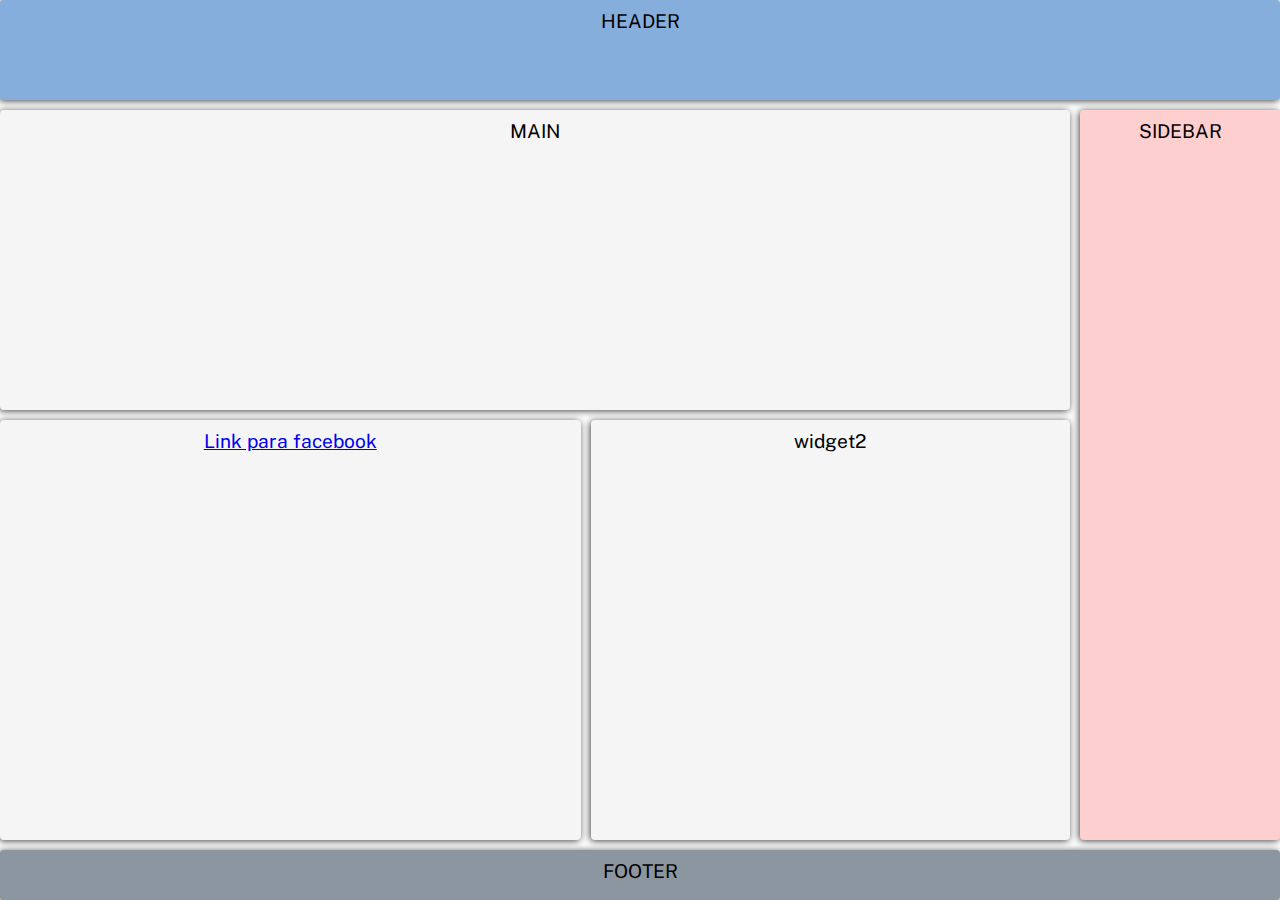
<file: ejemplo pa diego.html>
<!DOCTYPE html>
<html lang="en">
<head>
  <meta charset="UTF-8">
  <meta name="viewport" content="width=device-width, initial-scale=1.0">
  <title>Grid</title>
  <link rel="stylesheet" href="ejemplo pa isaac.css">
</head>
<body class="grid-container">
  <header class="header">HEADER</header>
  <aside class="sidebar">SIDEBAR</aside>
  <article class="main">MAIN</article>
  <article class="widget1">
    <a href="http://www.facebook.com">
      Link para facebook
    </a>
  </article>
  <article class="widget2">widget2</article>
  <footer class="footer">FOOTER</footer>
</body>
</html>
</file>
<file: ejemplo pa isaac.css>
@import url("https://fonts.googleapis.com/css2?family=Public+Sans&display=swap");

* {
  box-sizing: border-box;
  margin: 0;
  padding: 0;
}

html {
  height: 100%;
}

body {
  font-family: "Public Sans", sans-serif;
  font-size: 1.2rem;
  min-height: 100%;
}

.grid-container > * {
  box-shadow: -1px 1px 7px 0px rgba(0, 0, 0, 0.75);
  border-radius: 4px;
  padding: 10px;
  text-align: center;
}

.header {
  grid-area: header;
  background-color: #85aedd;
}

.navbar {
  grid-area: navbar;
  background-color: #afd6af;
}

.sidebar {
  grid-area: sidebar;
  background-color: #fdcfcf;
}

.main {
  grid-area: main;
  background-color: #f5f5f5;
}

.widget1{
    grid-area: widget1;
    background-color: #f5f5f5;
}

.widget2{
    grid-area: widget2;
    background-color: #f5f5f5;
}

.footer {
  grid-area: footer;
  background-color: #8c96a0;
}

.grid-container {
    display: grid;
    gap: 10px;
    grid-template:
      "header  header header"  100px
      "main  main   sidebar" 300px
      "widget1  widget2  sidebar" auto
      "footer  footer footer"  50px /
      auto    auto   200px;
  }
</file>
